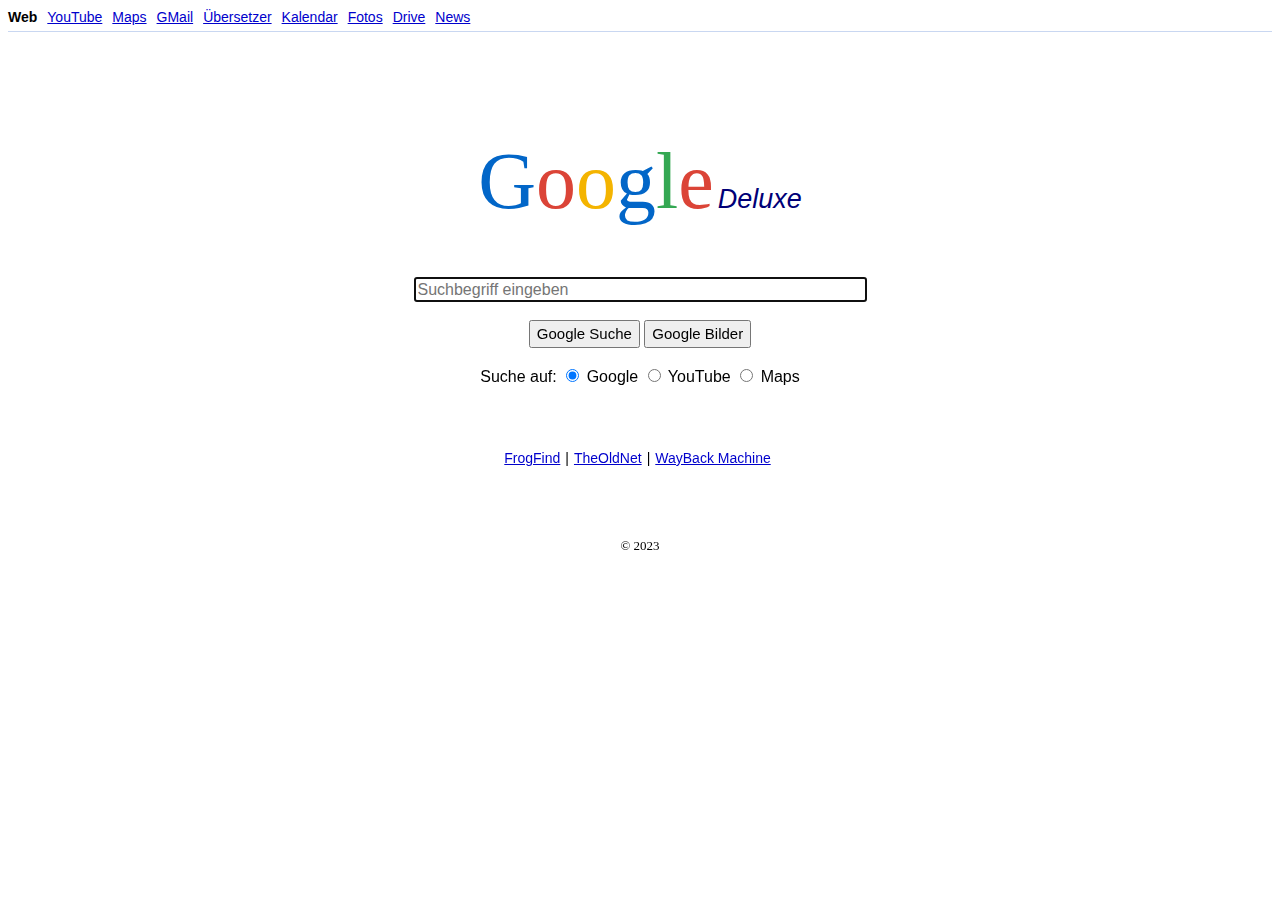
<file: index.html>
<!DOCTYPE html>
<html class=" bruwkdjv idc0_350"><head>
<meta http-equiv="content-type" content="text/html; charset=windows-1252">
  <title>Google Deluxe</title>
  <link rel="icon" href="http://classic.bplaced.net/express/favicon.ico" type="image/x-icon">
  <style>
    .disabled {
      opacity: 0.5;
      pointer-events: none;
    }
    body {
      font-family: Arial, sans-serif;
    }
    #topBar {
      display: flex;
      align-items: center;
    }
    #topLinks {
      display: flex;
      list-style: none;
      margin: 0;
      padding: 0;
    }
    #topLinks li {
      margin-right: 10px;
    }
    #topLinks li:last-child {
      margin-right: 0;
    }
    #topLinks li a {
      font-size: 14px;
      color: #0000cc;
      text-decoration: underline;
    }
    #startLink {
      font-size: 14px;
      color: #000;
      font-weight: bold;
      margin-right: 10px;
    }
    #divider {
      border-top: 1px solid #c9d7f1;
      margin-top: 5px;
    }
    #additionalLinks {
      margin-top: 10px;
      font-size: 14px;
      color: #000;
      display: flex;
      align-items: center;
      justify-content: center;
    }
    #additionalLinks a {
      margin-right: 5px;
      text-decoration: underline;
    }
    #additionalLinks span {
      margin-right: 5px;
      color: #000;
    }

    #googleDeluxeLogo {
      text-align: center;
      margin-top: 50px;
      font-family: serif;
    }

    #googleDeluxeLogo span:nth-child(1),
    #googleDeluxeLogo span:nth-child(4) {
      font-size: 80px;
      color: #0266C8;
    }

    #googleDeluxeLogo span:nth-child(2),
    #googleDeluxeLogo span:nth-child(6) {
      font-size: 80px;
      color: #DB4437;
    }

    #googleDeluxeLogo span:nth-child(3) {
      font-size: 80px;
      color: #F4B400;
    }

    #googleDeluxeLogo span:nth-child(5) {
      font-size: 80px;
      color: #34A853;
    }

    #googleDeluxeLogo span:last-child {
      font-size: 27px;
      color: #000077;
      font-family: sans-serif;
      font-style: italic;
    }
  </style>
</head>
<body class="volumecontrol-initialized">
  <div>
    <div id="topBar">
      <div>
        <span id="startLink">Web</span>
      </div>
      <ul id="topLinks">
        <li><a href="https://www.youtube.com/">YouTube</a></li>
        <li><a href="https://www.google.com/maps">Maps</a></li>
        <li><a href="https://mail.google.com/">GMail</a></li>
        <li><a href="https://translate.google.com/">&Uuml;bersetzer</a></li>
        <li><a href="https://www.google.com/calendar">Kalendar</a></li>
        <li><a href="https://photos.google.com/">Fotos</a></li>
        <li><a href="https://drive.google.com/">Drive</a></li>
        <li><a href="https://news.google.com/">News</a></li>
      </ul>
    </div>
    <div id="divider"></div>
  </div>
  <br><br><br><center>
  <div id="googleDeluxeLogo">
    <span>G</span><span>o</span><span>o</span><span>g</span><span>l</span><span>e</span>
    <span>Deluxe</span>
  </div>
  <div style="text-align: center; margin-top: 50px;">
    <input type="text" id="searchQuery" placeholder="Suchbegriff eingeben" style="width: 445px; height: 19px; font-size: 16px;" onkeypress="handleKeyPress(event)">
    <br><br>
    <button onclick="searchButtonClicked()" id="searchButton" style="font-size: 15px; height: 1.85em;">Google Suche</button>
    <button onclick="googleImagesSearch()" id="googleImagesButton" style="font-size: 15px; height: 1.85em;">Google Bilder</button>
    <br><br>
    <label for="searchType">Suche auf:</label>
    <input type="radio" id="googleRadio" name="searchType" checked="checked" onchange="radioButtonChanged()">
    <label for="googleRadio">Google</label>
    <input type="radio" id="youtubeRadio" name="searchType" onchange="radioButtonChanged()">
    <label for="youtubeRadio">YouTube</label>
    <input type="radio" id="mapsRadio" name="searchType" onchange="radioButtonChanged()">
    <label for="mapsRadio">Maps</label>
  </div>

  <br><br><br><center>
    <div id="additionalLinks">
      <a href="http://frogfind.com/" style="color:#0000cc;">FrogFind</a>
      <span>|</span>
      <a href="https://theoldnet.com/" style="color:#0000cc;">TheOldNet</a>
      <span>|</span>
      <a href="https://archive.org/web/" style="color:#0000cc;">WayBack Machine</a>
    </div>
  <br><br><br><p></p><center>

   <font size="2" face="serif">&#169; 2023</font></center></center>

  <script>
    function searchButtonClicked() {
      var searchQuery = document.getElementById('searchQuery').value;
      if (document.getElementById('youtubeRadio').checked) {
        window.location.href = "https://www.youtube.com/results?search_query=" + encodeURIComponent(searchQuery);
      } else if (document.getElementById('mapsRadio').checked) {
        window.location.href = "https://www.google.com/maps/search/" + encodeURIComponent(searchQuery);
      } else {
        window.location.href = "https://www.google.com/search?q=" + encodeURIComponent(searchQuery);
      }
    }

    function googleImagesSearch() {
      var searchQuery = document.getElementById('searchQuery').value;
      window.location.href = "https://www.google.com/search?tbm=isch&q=" + encodeURIComponent(searchQuery);
    }

    function radioButtonChanged() {
      var googleImagesButton = document.getElementById('googleImagesButton');
      var searchButton = document.getElementById('searchButton');

      if (document.getElementById('youtubeRadio').checked) {
        googleImagesButton.classList.add('disabled');
        searchButton.innerHTML = 'YouTube Suche';
      } else if (document.getElementById('mapsRadio').checked) {
        googleImagesButton.classList.add('disabled');
        searchButton.innerHTML = 'Maps Suche';
      } else {
        googleImagesButton.classList.remove('disabled');
        searchButton.innerHTML = 'Google Suche';
      }
    }

    function handleKeyPress(event) {
      if (event.keyCode === 13) {
        event.preventDefault();
        searchButtonClicked();
      }
    }

    window.onload = function () {
      document.getElementById('searchQuery').focus();
    };
  </script>


</center><nordpass-passkeys></nordpass-passkeys></body></html>
</file>
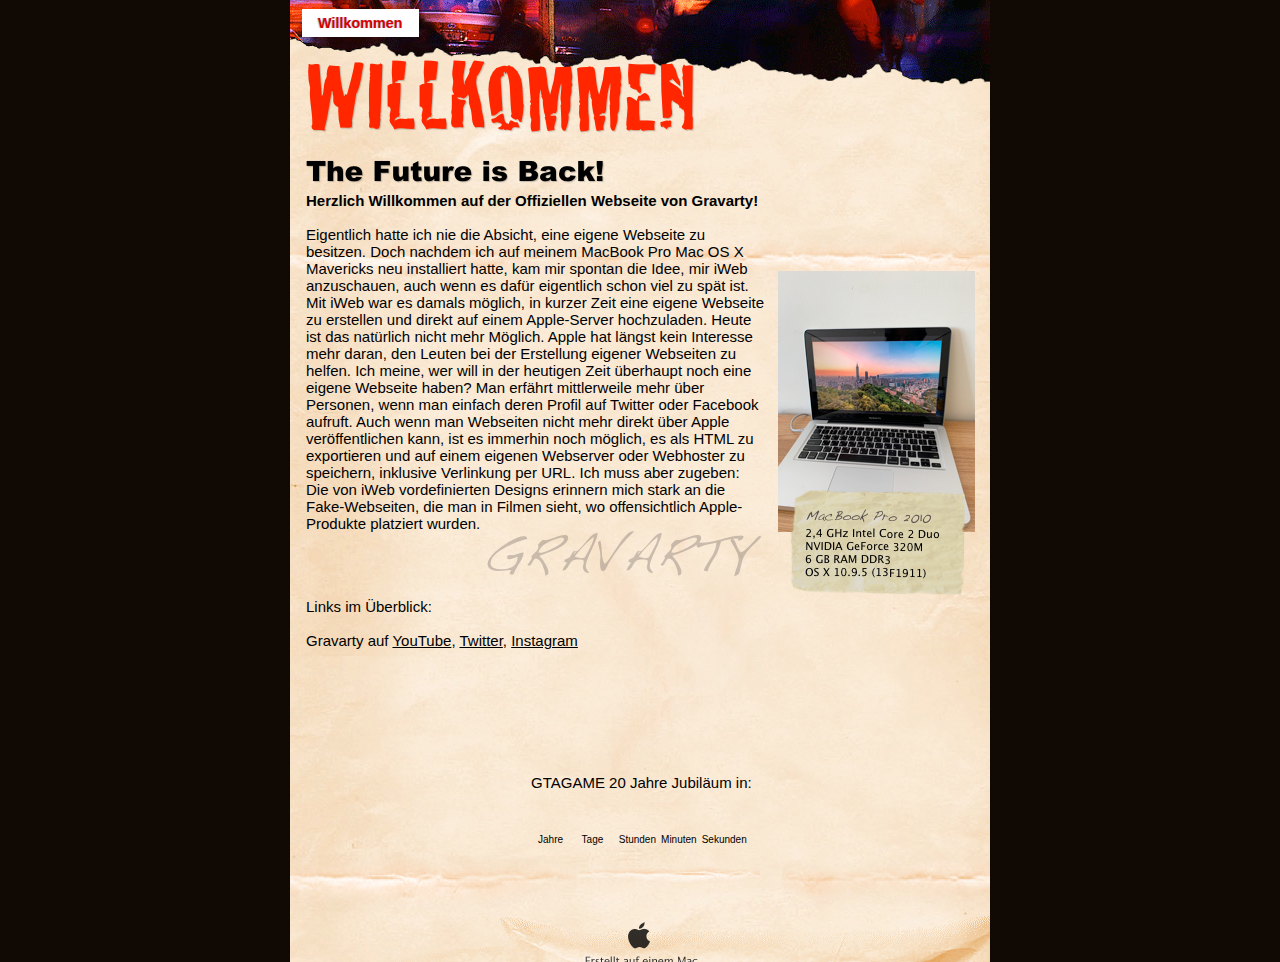
<file: Test/index.html>
<?xml version="1.0" encoding="UTF-8"?><!DOCTYPE html PUBLIC "-//W3C//DTD XHTML 1.0 Transitional//EN" "http://www.w3.org/TR/xhtml1/DTD/xhtml1-transitional.dtd"><html xmlns="http://www.w3.org/1999/xhtml"><head><title></title><meta http-equiv="refresh" content="0;url= Willkommen.html" /></head><body></body></html>
</file>
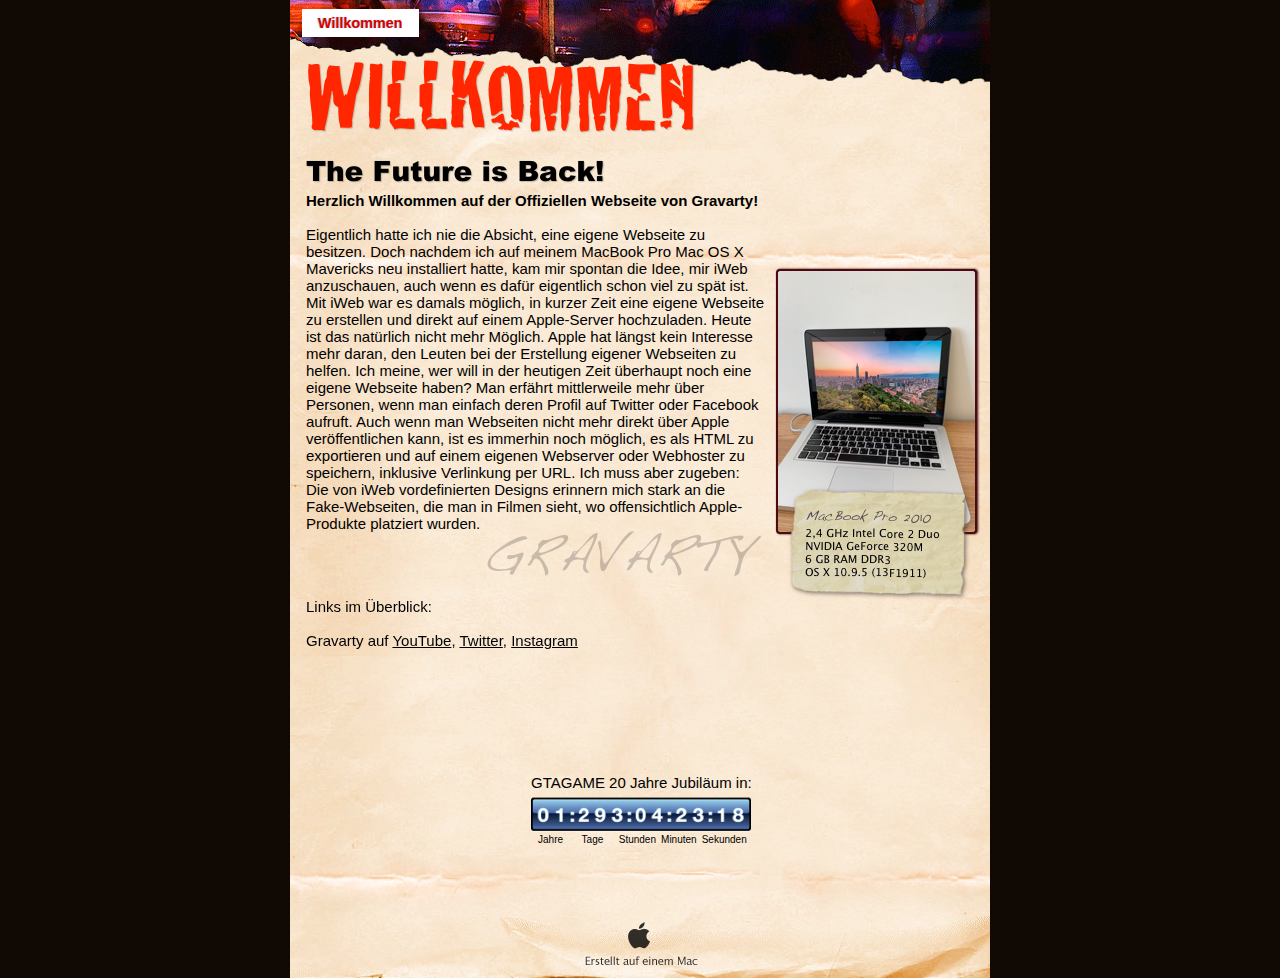
<file: Test/Willkommen.html>
<?xml version="1.0" encoding="UTF-8"?>
<!DOCTYPE html PUBLIC "-//W3C//DTD XHTML 1.0 Transitional//EN" "http://www.w3.org/TR/xhtml1/DTD/xhtml1-transitional.dtd">


<html xmlns="http://www.w3.org/1999/xhtml" xml:lang="de" lang="de">
  <head>
    <meta http-equiv="Content-Type" content="text/html; charset=UTF-8" />
    <meta name="Generator" content="iWeb 3.0.2" />
    <meta name="iWeb-Build" content="local-build-20250727" />
    <meta http-equiv="X-UA-Compatible" content="IE=EmulateIE7" />
    <meta name="viewport" content="width=700" />
    <title>Willkommen</title>
    <link rel="stylesheet" type="text/css" media="screen,print" href="Willkommen_files/Willkommen.css" />
    <!--[if lt IE 8]><link rel='stylesheet' type='text/css' media='screen,print' href='Willkommen_files/WillkommenIE.css'/><![endif]-->
    <!--[if gte IE 8]><link rel='stylesheet' type='text/css' media='screen,print' href='Media/IE8.css'/><![endif]-->
    <style type="text/css"><!--
	@import "Scripts/Widgets/Timer/TimerWidget.css";
--></style>
    <script type="text/javascript" src="Scripts/iWebSite.js"></script>
    <script type="text/javascript" src="Scripts/Widgets/SharedResources/WidgetCommon.js"></script>
    <script type="text/javascript" src="Scripts/Widgets/Navbar/navbar.js"></script>
    <script type="text/javascript" src="Scripts/iWebImage.js"></script>
    <script type="text/javascript" src="Scripts/iWebMediaGrid.js"></script>
    <script type="text/javascript" src="Scripts/Widgets/Timer/TimerWidget.js"></script>
    <script type="text/javascript" src="Scripts/Widgets/Timer/localizedStrings.js"></script>
    <script type="text/javascript" src="Willkommen_files/Willkommen.js"></script>
  </head>
  <body style="background: rgb(17, 9, 3); margin: 0pt; " onload="onPageLoad();" onunload="onPageUnload();">
    <div style="text-align: center; ">
      <div style="margin-bottom: 0px; margin-left: auto; margin-right: auto; margin-top: 0px; overflow: hidden; position: relative; word-wrap: break-word;  text-align: left; width: 700px; " id="body_content">
        <div style="background: transparent url(Willkommen_files/t_tile_v4a.jpg) repeat scroll top left; width: 700px; ">
          <div style="margin-left: 0px; position: relative; width: 700px; z-index: 0; " id="nav_layer">
            <div style="height: 0px; line-height: 0px; " class="bumper"> </div>
            <div style="height: 85px; width: 700px;  height: 85px; left: 0px; position: absolute; top: 0px; width: 700px; z-index: 1; " class="tinyText style_SkipStroke">
              <img src="Willkommen_files/nav-9-CB002521-bk.png" alt="" style="border: none; height: 85px; width: 700px; " />
            </div>
            


            <div style="height: 85px; width: 700px;  height: 85px; left: 0px; position: absolute; top: 0px; width: 700px; z-index: 1; " class="tinyText style_SkipStroke">
              <img src="Willkommen_files/nav-9-CB002521-8.png" alt="" style="border: none; height: 85px; width: 700px; " />
            </div>
            <div style="height: 1px; line-height: 1px; " class="tinyText"> </div>
            <div class="com-apple-iweb-widget-navbar flowDefining" id="widget0" style="margin-left: 12px; margin-top: 8px; opacity: 1.00; position: relative; width: 677px; z-index: 1; ">
    
              <div id="widget0-navbar" class="navbar">

      
                <div id="widget0-bg" class="navbar-bg">

        
                  <ul id="widget0-navbar-list" class="navbar-list">
 <li></li> 
</ul>
                  
      
</div>
                
    
</div>
            </div>
            <script type="text/javascript"><!--//--><![CDATA[//><!--
new NavBar('widget0', 'Scripts/Widgets/Navbar', 'Scripts/Widgets/SharedResources', '.', {"path-to-root": "", "navbar-css": ".navbar {\n\tfont-family: Arial, sans-serif;\n\tfont-size: .9em;\n\tcolor: #000;\t\n\tmargin: 0px;\n}\n\n.navbar-bg {\n\ttext-align: left;\n\tpadding: 0px;\n}\n\n.navbar-bg ul {\n\tlist-style: none;\n\tmargin: 0px;\n\tpadding: 0px;\n}\n\n\nli {\n\tlist-style-type: none;\n\tfloat: left;\n\t!float: none;\n\t!line-height: 2.2em;\n\tdisplay: inline;\n\tmargin: 0px 2px 4px 0;\n\tbackground-color: #fff;\n\tpadding: 6px 16px 6px 16px;\n}\n\nli a {\n\ttext-decoration: none;\n\tcolor: #000;\n\ttext-shadow: -1px 0px 1px #B3B7B4;\n\n}\n\nli a:visited {\n\ttext-decoration: none;\n\tcolor: #000;\n\ttext-shadow: -1px 0px 1px #B3B7B4;\n}\n\nli a:hover\n{\n\n \tcolor: #D90000;\n\ttext-decoration: none;\n}\n\nli.current-page a\n{\n\tcolor: #D90000;\n\tfont-weight: bold;\n\ttext-decoration: none;\n\n}\n", "current-page-GUID": "FD8CE7F8-93AB-4E1F-ABF6-2018E9576C89", "isCollectionPage": "NO"});
//--><!]]></script>
            <div style="clear: both; height: 0px; line-height: 0px; " class="spacer"> </div>
          </div>
          <div style="height: 107px; margin-left: 0px; position: relative; width: 700px; z-index: 10; " id="header_layer">
            <div style="height: 0px; line-height: 0px; " class="bumper"> </div>
            <div style="height: 107px; width: 673px;  height: 107px; left: 12px; position: absolute; top: 0px; width: 673px; z-index: 1; " class="tinyText style_SkipStrokeSkipFillSkipOpacity">
              <div style="position: relative; width: 673px; ">
                <img src="Willkommen_files/shapeimage_1.png" alt="Willkommen" style="height: 74px; left: 0px; margin-left: 6px; margin-top: 19px; position: absolute; top: 0px; width: 387px; " />
              </div>
            </div>
          </div>
          <div style="margin-left: 0px; position: relative; width: 700px; z-index: 5; " id="body_layer">
            <div style="height: 0px; line-height: 0px; " class="bumper"> </div>
            <div style="height: 58px; width: 517px;  height: 58px; left: 280px; position: absolute; top: 86px; width: 517px; z-index: 1; " class="tinyText style_SkipStroke_1">
              <img src="Willkommen_files/fold_h1b.png" alt="" style="border: none; height: 58px; width: 517px; " />
            </div>
            


            <div style="height: 58px; width: 517px;  height: 58px; left: -229px; position: absolute; top: 86px; width: 517px; z-index: 1; " class="tinyText style_SkipStroke_1">
              <img src="Willkommen_files/fold_h1b_1.png" alt="" style="border: none; height: 58px; width: 517px; " />
            </div>
            <div style="height: 1px; line-height: 1px; " class="tinyText"> </div>
            <div style="margin-left: 12px; margin-top: 39px; position: relative; width: 467px; z-index: 1; " class="style_SkipStroke_2 shape-with-text flowDefining">
              <div class="text-content style_External_467_399" style="padding: 0px; ">
                <div class="style">
                  <p style="padding-top: 0pt; " class="paragraph_style">Herzlich Willkommen auf der Offiziellen Webseite von Gravarty!<br /></p>
                  <p class="Body"><br /></p>
                  <p style="padding-bottom: 0pt; " class="Body">Eigentlich hatte ich nie die Absicht, eine eigene Webseite zu besitzen. Doch nachdem ich auf meinem MacBook Pro Mac OS X Mavericks neu installiert hatte, kam mir spontan die Idee, mir iWeb anzuschauen, auch wenn es dafür eigentlich schon viel zu spät ist. Mit iWeb war es damals möglich, in kurzer Zeit eine eigene Webseite zu erstellen und direkt auf einem Apple-Server hochzuladen. Heute ist das natürlich nicht mehr Möglich. Apple hat längst kein Interesse mehr daran, den Leuten bei der Erstellung eigener Webseiten zu helfen. Ich meine, wer will in der heutigen Zeit überhaupt noch eine eigene Webseite haben? Man erfährt mittlerweile mehr über Personen, wenn man einfach deren Profil auf Twitter oder Facebook aufruft. Auch wenn man Webseiten nicht mehr direkt über Apple veröffentlichen kann, ist es immerhin noch möglich, es als HTML zu exportieren und auf einem eigenen Webserver oder Webhoster zu speichern, inklusive Verlinkung per URL. Ich muss aber zugeben: Die von iWeb vordefinierten Designs erinnern mich stark an die Fake-Webseiten, die man in Filmen sieht, wo offensichtlich Apple-Produkte platziert wurden.</p>
                </div>
                <div style="height: 51px; line-height: 51px; " class="tinyText"> </div>
              </div>
            </div>
            


            <div style="height: 48px; width: 673px;  height: 48px; left: 12px; position: absolute; top: -2px; width: 673px; z-index: 1; " class="tinyText style_SkipStrokeSkipFillSkipOpacity_1">
              <div style="position: relative; width: 673px; ">
                <img src="Willkommen_files/shapeimage_2.png" alt="The Future is Back!" style="height: 24px; left: 0px; margin-left: 4px; margin-top: 14px; position: absolute; top: 0px; width: 299px; " />
              </div>
            </div>
            


            <div style="height: 261px; width: 197px;  height: 261px; left: 488px; position: absolute; top: 123px; width: 197px; z-index: 1; " class="tinyText stroke_0 shadow_0">
              <div style="position: relative; width: 197px; ">
                <img src="Willkommen_files/shapeimage_3.png" alt="" style="height: 261px; left: 0px; position: absolute; top: 0px; width: 197px; " />
              </div>
            </div>
            


            <div style="height: 106px; width: 175px;  height: 106px; left: 499px; position: absolute; top: 341px; width: 175px; z-index: 1; " class="tinyText shadow_1">
              <div style="position: relative; width: 175px; ">
                <img src="Willkommen_files/shapeimage_4.png" alt="MacBook Pro 2010&#10;2,4 GHz Intel Core 2 Duo&#10;NVIDIA GeForce 320M&#10;6 GB RAM DDR3&#10;OS X 10.9.5 (13F1911)" style="height: 106px; left: 0px; margin-left: 1px; position: absolute; top: 0px; width: 175px; " />
              </div>
            </div>
            


            <div style="height: 80px; width: 306px;  height: 80px; left: 176px; position: absolute; top: 368px; width: 306px; z-index: 1; " class="tinyText style_SkipStrokeSkipFillSkipOpacity_2">
              <div style="position: relative; width: 306px; ">
                <img src="Willkommen_files/shapeimage_5.png" alt="gravarty" style="height: 45px; left: 0px; margin-left: 21px; margin-top: 15px; position: absolute; top: 0px; width: 275px; " />
              </div>
            </div>
            


            <div id="id1" style="height: 65px; left: 12px; position: absolute; top: 446px; width: 543px; z-index: 1; " class="style_SkipStroke_3 shape-with-text">
              <div class="text-content graphic_textbox_layout_style_default_External_543_65" style="padding: 0px; ">
                <div class="graphic_textbox_layout_style_default">
                  <p style="padding-top: 0pt; " class="Free_Form">Links im Überblick:<br /></p>
                  <p class="Free_Form"><br /></p>
                  <p style="padding-bottom: 0pt; " class="Free_Form">Gravarty auf <a title="http://www.youtube.com/@GravartyZWEI" href="http://www.youtube.com/@GravartyZWEI">YouTube</a>, <a title="http://www.x.com/Gravarty" href="http://www.x.com/Gravarty">Twitter</a>, <a title="http://www.instagram.com/GravartyDE" href="http://www.instagram.com/GravartyDE">Instagram</a></p>
                </div>
              </div>
            </div>
            <div class="com-apple-iweb-widget-timer" id="widget1" style="height: 50px; left: 241px; opacity: 1.00; position: absolute; top: 648px; width: 220px; z-index: 1; ">
              <div id="widget1-timer" class="timer_widget noAutoPNGFixInTree"></div>
            </div>
            <script type="text/javascript"><!--//--><![CDATA[//><!--
new TimerWidget('widget1', 'Scripts/Widgets/Timer', 'Scripts/Widgets/SharedResources', '.', {"labelsEnabled": 1, "2": "Willkommen_files\/2.png", "bg-cap-right": "Willkommen_files\/bg-cap-right.png", "fg-separator": "Willkommen_files\/fg-separator.png", "3": "Willkommen_files\/3.png", "9": "Willkommen_files\/9.png", "type": 1, "4": "Willkommen_files\/4.png", "5": "Willkommen_files\/5.png", "target": 1841954400000, "labelFontSize": 10, "6": "Willkommen_files\/6.png", "bg-cap-left": "Willkommen_files\/bg-cap-left.png", "7": "Willkommen_files\/7.png", "bg-center": "Willkommen_files\/bg-center.png", "0": "Willkommen_files\/0.png", "8": "Willkommen_files\/8.png", "1": "Willkommen_files\/1.png", "unitsRange": {"location": 0, "length": 5}});
//--><!]]></script>
            <div id="id2" style="height: 42px; left: 237px; position: absolute; top: 622px; width: 230px; z-index: 1; " class="style_SkipStroke_3 shape-with-text">
              <div class="text-content graphic_textbox_layout_style_default_External_230_42" style="padding: 0px; ">
                <div class="graphic_textbox_layout_style_default">
                  <p style="padding-bottom: 0pt; padding-top: 0pt; " class="Free_Form">GTAGAME 20 Jahre Jubiläum in:</p>
                </div>
              </div>
            </div>
            <div style="height: 261px; line-height: 261px; " class="spacer"> </div>
          </div>
          <div style="height: 130px; margin-left: 0px; position: relative; width: 700px; z-index: 15; " id="footer_layer">
            <div style="height: 0px; line-height: 0px; " class="bumper"> </div>
            <div style="height: 62px; width: 700px;  height: 62px; left: 0px; position: absolute; top: 68px; width: 700px; z-index: 1; " class="tinyText style_SkipStroke_4">
              <img src="Willkommen_files/pg_bottom3a.png" alt="" style="border: none; height: 62px; width: 700px; " />
            </div>
            


            <div style="height: 18px; width: 182px;  height: 18px; left: 288px; position: absolute; top: 18px; width: 182px; z-index: 1; " class="tinyText style_SkipStroke_4">
              <img src="Willkommen_files/fold_h2a.png" alt="" style="border: none; height: 18px; width: 182px; " />
            </div>
            <a href="http://apple.com/de/mac" title="http://apple.com/de/mac"><img src="Willkommen_files/mwmac.png" alt="Erstellt auf einem Mac" style="border: none; height: 50px; left: 280px; opacity: 0.80; position: absolute; top: 69px; width: 139px; z-index: 1; " id="id3" />

</a>
            <div style="height: 58px; width: 517px;  height: 58px; left: -231px; position: absolute; top: 7px; width: 517px; z-index: 1; " class="tinyText style_SkipStroke_4">
              <img src="Willkommen_files/fold_h1b_2.png" alt="" style="border: none; height: 58px; width: 517px; " />
            </div>
            


            <div style="height: 58px; width: 517px;  height: 58px; left: 491px; position: absolute; top: 7px; width: 517px; z-index: 1; " class="tinyText style_SkipStroke_4">
              <img src="Willkommen_files/fold_h1b_3.png" alt="" style="border: none; height: 58px; width: 517px; " />
            </div>
          </div>
        </div>
      </div>
    </div>
  </body>
</html>
</file>
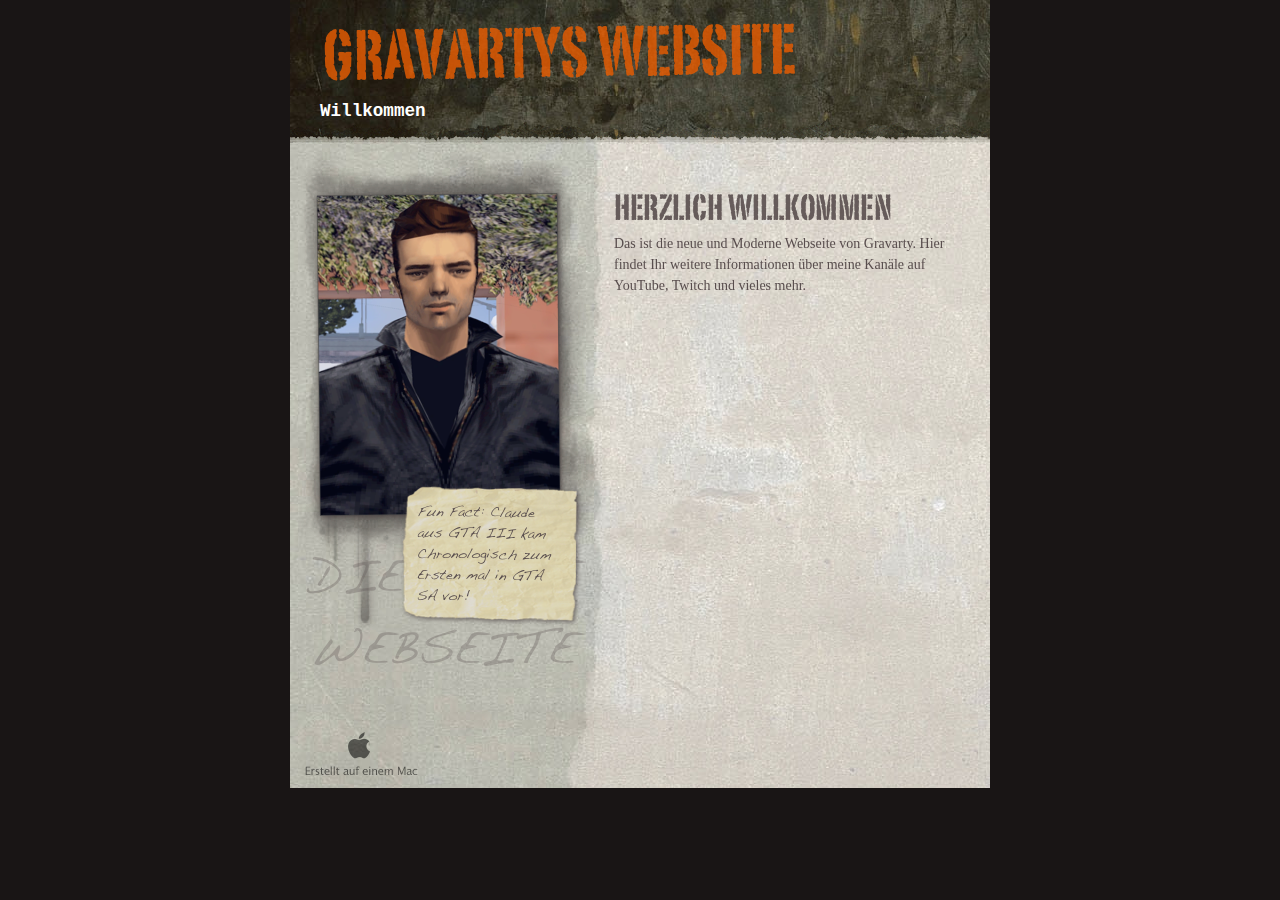
<file: Test/Website/Willkommen.html>
<?xml version="1.0" encoding="UTF-8"?>
<!DOCTYPE html PUBLIC "-//W3C//DTD XHTML 1.0 Transitional//EN" "http://www.w3.org/TR/xhtml1/DTD/xhtml1-transitional.dtd">


<html xmlns="http://www.w3.org/1999/xhtml" xml:lang="de" lang="de">
  <head>
    <meta http-equiv="Content-Type" content="text/html; charset=UTF-8" />
    <meta name="Generator" content="iWeb 3.0.2" />
    <meta name="iWeb-Build" content="local-build-20250727" />
    <meta http-equiv="X-UA-Compatible" content="IE=EmulateIE7" />
    <meta name="viewport" content="width=700" />
    <title>Gravartys Website</title>
    <link rel="stylesheet" type="text/css" media="screen,print" href="Willkommen_files/Willkommen.css" />
    <!--[if lt IE 8]><link rel='stylesheet' type='text/css' media='screen,print' href='Willkommen_files/WillkommenIE.css'/><![endif]-->
    <!--[if gte IE 8]><link rel='stylesheet' type='text/css' media='screen,print' href='Media/IE8.css'/><![endif]-->
    <script type="text/javascript" src="Scripts/iWebSite.js"></script>
    <script type="text/javascript" src="Scripts/Widgets/SharedResources/WidgetCommon.js"></script>
    <script type="text/javascript" src="Scripts/Widgets/Navbar/navbar.js"></script>
    <script type="text/javascript" src="Scripts/iWebImage.js"></script>
    <script type="text/javascript" src="Willkommen_files/Willkommen.js"></script>
  </head>
  <body style="background: rgb(25, 21, 21); margin: 0pt; " onload="onPageLoad();" onunload="onPageUnload();">
    <div style="text-align: center; ">
      <div style="margin-bottom: 0px; margin-left: auto; margin-right: auto; margin-top: 0px; overflow: hidden; position: relative; word-wrap: break-word;  text-align: left; width: 700px; " id="body_content">
        <div style="background: transparent url(Willkommen_files/rpwtile_v6.jpg) repeat scroll top left; width: 700px; ">
          <div style="height: 97px; margin-left: 0px; position: relative; width: 700px; z-index: 10; " id="header_layer">
            <div style="height: 0px; line-height: 0px; " class="bumper"> </div>
            <div style="height: 95px; width: 634px;  height: 95px; left: 33px; position: absolute; top: 2px; width: 634px; z-index: 1; " class="tinyText">
              <div style="position: relative; width: 634px; ">
                <img src="Willkommen_files/shapeimage_1.png" alt="Gravartys Website" style="height: 58px; left: 0px; margin-left: 1px; margin-top: 21px; position: absolute; top: 0px; width: 471px; " />
              </div>
            </div>
          </div>
          <div style="margin-left: 0px; position: relative; width: 700px; z-index: 0; " id="nav_layer">
            <div style="height: 0px; line-height: 0px; " class="bumper"> </div>
            <div style="height: 490px; width: 700px;  height: 490px; left: 0px; position: absolute; top: -489px; width: 700px; z-index: 1; " class="tinyText style_SkipStroke">
              <img src="Willkommen_files/navfill-v2.jpg" alt="" style="border: none; height: 490px; width: 700px; " />
            </div>
            <div style="height: 1px; line-height: 1px; " class="tinyText"> </div>
            <div class="com-apple-iweb-widget-navbar flowDefining" id="widget0" style="margin-left: 0px; margin-top: -1px; opacity: 1.00; position: relative; width: 700px; z-index: 1; ">
    
              <div id="widget0-navbar" class="navbar">

      
                <div id="widget0-bg" class="navbar-bg">

        
                  <ul id="widget0-navbar-list" class="navbar-list">
 <li></li> 
</ul>
                  
      
</div>
                
    
</div>
            </div>
            <script type="text/javascript"><!--//--><![CDATA[//><!--
new NavBar('widget0', 'Scripts/Widgets/Navbar', 'Scripts/Widgets/SharedResources', '.', {"path-to-root": "", "navbar-css": ".navbar {\n\tfont-family: 'Courier New', Courier, monospace, serif;\n\tfont-size: 1.1em;\n\tcolor: #AFAA9F;\n\tmargin: -2px 0 0 0px;\n\tline-height: 20px;\n\tpadding: 5px 0 12px 0;\n\tfont-weight: bold;\n\tbackground-image: url(Willkommen_files\/navfill-v2_1.jpg);\n}\n\n.navbar-bg {\n\ttext-align: left;\n}\n\n.navbar-bg ul {\n\tlist-style: none;\n\tmargin: 0px;\n\tpadding: 0 10px 0 30px;\n}\n\n\nli {\n\tlist-style-type: none;\n\tdisplay: inline;\n\tpadding: 0px 25px 0 0;\n}\n\n\nli a {\n\ttext-decoration: none;\n\tcolor: #AFAA9F;\n}\n\nli a:visited {\n\ttext-decoration: none;\n\tcolor: #AFAA9F;\n}\n\nli a:hover\n{\n \tcolor: #D64600;\n}\n\n\nli.current-page a\n{\n\t color: #fff;\n\n}\n", "current-page-GUID": "F16387AB-E6E7-40A4-A4F4-E70A01380DA7", "isCollectionPage": "NO"});
//--><!]]></script>
            <div style="clear: both; height: 0px; line-height: 0px; " class="spacer"> </div>
          </div>
          <div style="margin-left: 0px; position: relative; width: 700px; z-index: 5; " id="body_layer">
            <div style="height: 0px; line-height: 0px; " class="bumper"> </div>
            <div style="height: 25px; width: 700px;  height: 25px; left: 0px; position: absolute; top: -15px; width: 700px; z-index: 1; " class="tinyText style_SkipStroke">
              <img src="Willkommen_files/pagetop10.png" alt="" style="border: none; height: 25px; width: 700px; " />
            </div>
            


            <div style="height: 479px; width: 310px;  height: 479px; left: 8px; position: absolute; top: 15px; width: 310px; z-index: 1; " class="tinyText style_SkipStroke_1 shadow_0" id="id1">
              <img src="Willkommen_files/welcome-1.png" alt="" style="border: none; height: 479px; width: 310px; " />
            </div>
            <div style="height: 1px; line-height: 1px; " class="tinyText"> </div>
            <div style="margin-left: 320px; margin-top: 95px; position: relative; width: 350px; z-index: 1; " class="style_SkipStroke_2 shape-with-text flowDefining">
              <div class="text-content style_External_350_258" style="padding: 0px; ">
                <div class="style">
                  <p style="padding-bottom: 0pt; padding-top: 0pt; " class="Body">Das ist die neue und Moderne Webseite von Gravarty. Hier findet Ihr weitere Informationen über meine Kanäle auf YouTube, Twitch und vieles mehr.</p>
                </div>
                <div style="height: 187px; line-height: 187px; " class="tinyText"> </div>
              </div>
            </div>
            


            <div style="height: 52px; width: 350px;  height: 52px; left: 320px; position: absolute; top: 48px; width: 350px; z-index: 1; " class="tinyText style_SkipStrokeSkipFillSkipOpacity">
              <div style="position: relative; width: 350px; ">
                <img src="Willkommen_files/shapeimage_2.png" alt="Herzlich Willkommen" style="height: 28px; left: 0px; margin-left: 5px; margin-top: 12px; position: absolute; top: 0px; width: 276px; " />
              </div>
            </div>
            


            <div style="height: 152px; width: 306px;  height: 152px; left: 0px; position: absolute; top: 403px; width: 306px; z-index: 1; " class="tinyText style_SkipStrokeSkipFillSkipOpacity_1">
              <div style="position: relative; width: 306px; ">
                <img src="Willkommen_files/shapeimage_3.png" alt="Die Beste Webseite" style="height: 111px; left: 0px; margin-left: 16px; margin-top: 19px; position: absolute; top: 0px; width: 281px; " />
              </div>
            </div>
            


            <div style="height: 324px; width: 245px;  height: 322px; left: 27px; position: absolute; top: 60px; width: 243px; z-index: 1; " class="tinyText shadow_1">
              <div style="position: relative; width: 243px; ">
                <img src="Willkommen_files/shapeimage_4.png" alt="" style="height: 324px; left: 0px; margin-left: -1px; margin-top: -1px; position: absolute; top: 0px; width: 245px; " />
              </div>
            </div>
            


            <div style="height: 136px; width: 176px;  height: 136px; left: 112px; position: absolute; top: 352px; width: 175px; z-index: 1; " class="tinyText shadow_2">
              <div style="position: relative; width: 175px; ">
                <img src="Willkommen_files/shapeimage_5.png" alt="Fun Fact: Claude aus GTA III kam Chronologisch zum Ersten mal in GTA SA vor!" style="height: 136px; left: 0px; margin-left: -1px; position: absolute; top: 0px; width: 176px; " />
              </div>
            </div>
            <div style="height: 201px; line-height: 201px; " class="spacer"> </div>
          </div>
          <div style="height: 100px; margin-left: 0px; position: relative; width: 700px; z-index: 15; " id="footer_layer">
            <div style="height: 0px; line-height: 0px; " class="bumper"> </div>
            <a href="http://apple.com/de/mac" title="http://apple.com/de/mac"><img src="Willkommen_files/mwmac.png" alt="Erstellt auf einem Mac" style="border: none; height: 50px; left: 0px; opacity: 0.55; position: absolute; top: 39px; width: 139px; z-index: 1; " id="id2" />

</a>
          </div>
        </div>
      </div>
    </div>
  </body>
</html>
</file>
<file: Test/Willkommen_files/Willkommen.css>
.style {
    padding: 4px;
}
.paragraph_style {
    color: rgb(0, 0, 0);
    font-family: 'Arial-BoldMT', 'Arial', sans-serif;
    font-size: 15px;
    font-stretch: normal;
    font-style: normal;
    font-variant: normal;
    font-weight: 700;
    letter-spacing: 0;
    line-height: 17px;
    margin-bottom: 0px;
    margin-left: 0px;
    margin-right: 0px;
    margin-top: 0px;
    opacity: 1.00;
    padding-bottom: 0px;
    padding-top: 0px;
    text-align: left;
    text-decoration: none;
    text-indent: 0px;
    text-transform: none;
}
.style_SkipStroke_2 {
    background: transparent;
    opacity: 1.00;
}
.style_SkipStrokeSkipFillSkipOpacity_2 {
}
.style_SkipStrokeSkipFillSkipOpacity {
}
.style_SkipStrokeSkipFillSkipOpacity_1 {
}
.style_SkipStroke {
    background: transparent;
    opacity: 1.00;
}
.style_SkipStroke_1 {
    background: transparent;
    opacity: 1.00;
}
.style_SkipStroke_3 {
    background: transparent;
    opacity: 1.00;
}
.style_SkipStroke_4 {
    background: transparent;
    opacity: 1.00;
}
.style_External_467_399 {
    position: relative;
}
.Body {
    color: rgb(0, 0, 0);
    font-family: 'ArialMT', 'Arial', sans-serif;
    font-size: 15px;
    font-stretch: normal;
    font-style: normal;
    font-variant: normal;
    font-weight: 400;
    letter-spacing: 0;
    line-height: 17px;
    margin-bottom: 0px;
    margin-left: 0px;
    margin-right: 0px;
    margin-top: 0px;
    opacity: 1.00;
    padding-bottom: 0px;
    padding-top: 0px;
    text-align: left;
    text-decoration: none;
    text-indent: 0px;
    text-transform: none;
}
.Free_Form {
    color: rgb(0, 0, 0);
    font-family: 'ArialMT', 'Arial', sans-serif;
    font-size: 15px;
    font-stretch: normal;
    font-style: normal;
    font-variant: normal;
    font-weight: 400;
    letter-spacing: 0;
    line-height: 17px;
    margin-bottom: 0px;
    margin-left: 0px;
    margin-right: 0px;
    margin-top: 0px;
    opacity: 1.00;
    padding-bottom: 0px;
    padding-top: 0px;
    text-align: left;
    text-decoration: none;
    text-indent: 0px;
    text-transform: none;
}
.Normal {
    padding: 4px;
}
.Normal_External_467_399 {
    position: relative;
}
.graphic_generic_body_textbox_style_default_SkipStroke {
    background: transparent;
    opacity: 1.00;
}
.graphic_generic_header_textbox_style_default_SkipStrokeSkipFillSkipOpacity {
}
.graphic_generic_title_textbox_style_default_SkipStrokeSkipFillSkipOpacity {
}
.graphic_image_style_default_SkipStroke {
    background: transparent;
    opacity: 1.00;
}
.graphic_textbox_layout_style_default {
    padding: 4px;
}
.graphic_textbox_layout_style_default_External_230_42 {
    position: relative;
}
.graphic_textbox_layout_style_default_External_543_65 {
    position: relative;
}
.graphic_textbox_style_default_SkipStroke {
    background: transparent;
    opacity: 1.00;
}
.graphic_textbox_style_default_SkipStrokeSkipFillSkipOpacity {
}
a {
    color: rgb(0, 0, 0);
    text-decoration: underline;
}
a:visited {
    color: rgb(81, 81, 81);
    text-decoration: underline;
}
a:hover {
    color: rgb(255, 38, 0);
    text-decoration: underline;
}
.spacer {
    font-size: 1px;
    line-height: 1px;
}
#widget1 a {
    color: rgb(0, 0, 0);
    text-decoration: underline;
}
#widget0 a:hover {
    color: rgb(255, 38, 0);
    text-decoration: underline;
}
#widget1 a:hover {
    color: rgb(255, 38, 0);
    text-decoration: underline;
}
#widget0 a:visited {
    color: rgb(81, 81, 81);
    text-decoration: underline;
}
#widget0 a {
    color: rgb(0, 0, 0);
    text-decoration: underline;
}
#widget1 a:visited {
    color: rgb(81, 81, 81);
    text-decoration: underline;
}
#widget1 .Timer_Labels {
    color: rgb(0, 0, 0);
    font-family: 'ArialMT', 'Arial', sans-serif;
    font-size: 10px;
    font-stretch: normal;
    font-style: normal;
    font-variant: normal;
    font-weight: 400;
    letter-spacing: 0;
    line-height: 11px;
    margin-bottom: 0px;
    margin-top: 0px;
    opacity: 1.00;
    text-align: left;
    text-decoration: none;
    text-transform: none;
}
.tinyText {
    font-size: 1px;
    line-height: 1px;
}
.bumper {
    font-size: 1px;
    line-height: 1px;
}
body { 
    -webkit-text-size-adjust: none;
}
div { 
    overflow: visible; 
}
img { 
    border: none; 
}
.InlineBlock { 
    display: inline; 
}
.InlineBlock { 
    display: inline-block; 
}
.inline-block {
    display: inline-block;
    vertical-align: baseline;
    margin-bottom:0.3em;
}
.inline-block.shape-with-text {
    vertical-align: bottom;
}
.vertical-align-middle-middlebox {
    display: table;
}
.vertical-align-middle-innerbox {
    display: table-cell;
    vertical-align: middle;
}
div.paragraph {
    position: relative;
}
li.full-width {
    width: 100;
}
</file>
<file: Test/Willkommen_files/WillkommenIE.css>
.inline-block {
    display: inline;
    vertical-align: baseline;
    margin-bottom:-2em;
    margin-top:2em;
    position:relative;
    top:-2em;
}
.vertical-align-middle-middlebox {
    display: block;
    height: auto;
    position: absolute;
    top: 50%;
}
.vertical-align-middle-innerbox {
    display: block;
    position: relative;
    top: -50%;
}
li.full-width {
    width: auto;
}
li div div.inline-block a img {
    text-indent: 0;
}
img {
    -ms-interpolation-mode: bicubic;
}
</file>
<file: Test/Media/IE8.css>
.inline-block {
    display: inline-block;
    vertical-align: baseline;
}
li.full-width {
    width: auto;
}
li div div.inline-block a img {
    text-indent: 0;
}   
img {
    -ms-interpolation-mode: bicubic;
}
</file>
<file: Test/Website/Willkommen_files/Willkommen.css>
.style {
    padding: 4px;
}
.style_SkipStroke_2 {
    background: transparent;
    opacity: 1.00;
}
.style_SkipStrokeSkipFillSkipOpacity_1 {
}
.style_External_350_258 {
    position: relative;
}
.style_SkipStrokeSkipFillSkipOpacity {
}
.style_SkipStroke {
    background: transparent;
    opacity: 1.00;
}
.style_SkipStroke_1 {
    background: transparent;
    opacity: 0.70;
}
.Body {
    color: rgb(88, 77, 77);
    font-family: 'Palatino-Roman', 'Palatino', serif;
    font-size: 14px;
    font-stretch: normal;
    font-style: normal;
    font-variant: normal;
    font-weight: 400;
    letter-spacing: 0;
    line-height: 21px;
    margin-bottom: 0px;
    margin-left: 0px;
    margin-right: 0px;
    margin-top: 0px;
    opacity: 1.00;
    padding-bottom: 0px;
    padding-top: 0px;
    text-align: left;
    text-decoration: none;
    text-indent: 0px;
    text-transform: none;
}
.Normal {
    padding: 4px;
}
.Normal_External_350_258 {
    position: relative;
}
.graphic_generic_body_textbox_style_default_SkipStroke {
    background: transparent;
    opacity: 1.00;
}
.graphic_generic_title_textbox_style_default_SkipStrokeSkipFillSkipOpacity {
}
.graphic_image_style_default_SkipStroke {
    background: transparent;
    opacity: 1.00;
}
.graphic_image_style_default_3_SkipStroke {
    background: transparent;
    opacity: 1.00;
}
.graphic_textbox_style_default_SkipStrokeSkipFillSkipOpacity {
}
.bumper {
    font-size: 1px;
    line-height: 1px;
}
.tinyText {
    font-size: 1px;
    line-height: 1px;
}
#widget0 a:hover {
    color: rgb(224, 92, 0);
    text-decoration: none;
}
#widget0 a:visited {
    color: rgb(0, 0, 0);
    text-decoration: none;
}
#widget0 a {
    color: rgb(119, 45, 35);
    text-decoration: none;
}
.spacer {
    font-size: 1px;
    line-height: 1px;
}
body { 
    -webkit-text-size-adjust: none;
}
div { 
    overflow: visible; 
}
img { 
    border: none; 
}
.InlineBlock { 
    display: inline; 
}
.InlineBlock { 
    display: inline-block; 
}
.inline-block {
    display: inline-block;
    vertical-align: baseline;
    margin-bottom:0.3em;
}
.inline-block.shape-with-text {
    vertical-align: bottom;
}
.vertical-align-middle-middlebox {
    display: table;
}
.vertical-align-middle-innerbox {
    display: table-cell;
    vertical-align: middle;
}
div.paragraph {
    position: relative;
}
li.full-width {
    width: 100;
}
</file>
<file: Test/Website/Willkommen_files/WillkommenIE.css>
.inline-block {
    display: inline;
    vertical-align: baseline;
    margin-bottom:-2em;
    margin-top:2em;
    position:relative;
    top:-2em;
}
.vertical-align-middle-middlebox {
    display: block;
    height: auto;
    position: absolute;
    top: 50%;
}
.vertical-align-middle-innerbox {
    display: block;
    position: relative;
    top: -50%;
}
li.full-width {
    width: auto;
}
li div div.inline-block a img {
    text-indent: 0;
}
img {
    -ms-interpolation-mode: bicubic;
}
</file>
<file: Test/Website/Media/IE8.css>
.inline-block {
    display: inline-block;
    vertical-align: baseline;
}
li.full-width {
    width: auto;
}
li div div.inline-block a img {
    text-indent: 0;
}   
img {
    -ms-interpolation-mode: bicubic;
}
</file>
